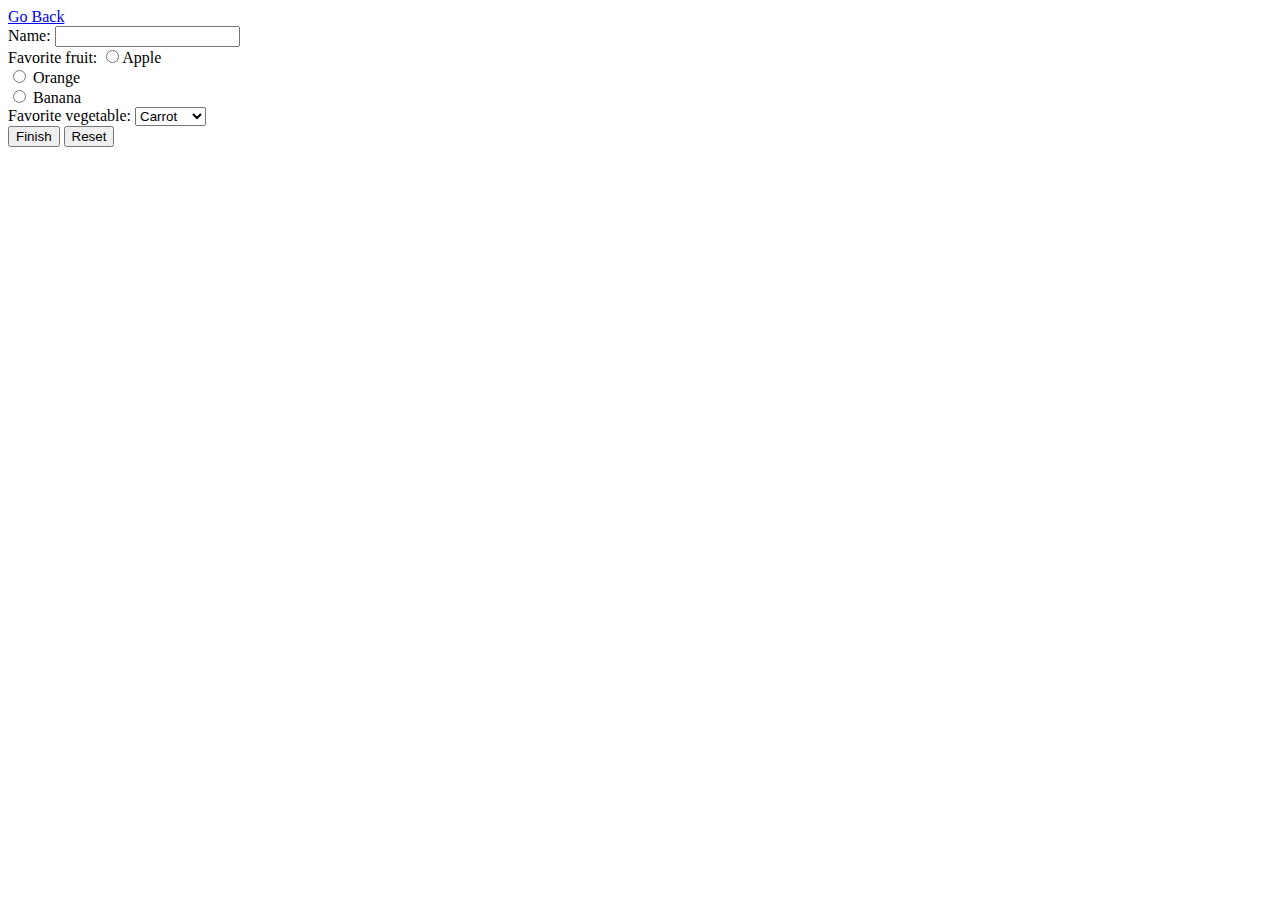
<file: form.html>
<!DOCTYPE html>
<html>
	<head><title>Registering</title> </head>
	<body>
		<a href = "index.html"> Go Back </a>
		<!-- Use post -->
		<div>
		<form method = "POST">
			Name:
			<input type = "text" name = "E dot dA"><br>
			Favorite fruit:
			<input type = "radio" name = "law" value = "ampere">Apple <br>
			<input type = "radio" name = "law" value = "gauss"> Orange <br>
			<input type = "radio" name = "law" value = "Faraday's Law"> Banana <br>
			Favorite vegetable: 
			<select name = "Vegetable">
				<option value = "Newton"> Carrot </option>
				<option value = "Lagrange"> Lettuce</option>
				<option value = "Kepler"> Spinach </option>
			</select>
			<br>
			<input type = "submit" value = "Finish">
			<input type = "reset">
		</form>
		</div>	
	</body>
</html>
</file>
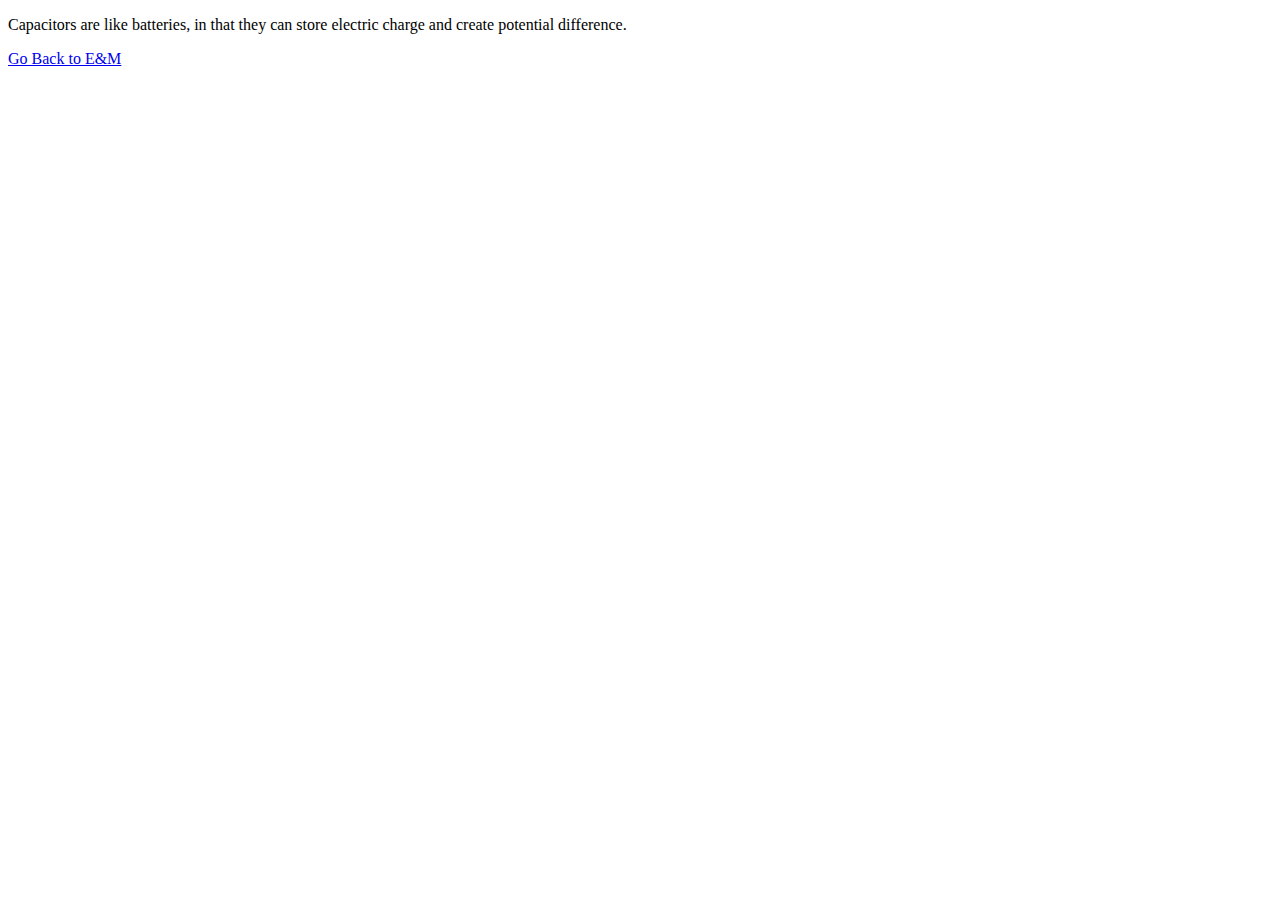
<file: newpage.html>
<!DOCTYPE html>
<html>
<head>
	<title>Capacitors and Capacitance</title>
</head>
<body>
	<p>Capacitors are like batteries, in that they can store electric charge and create potential difference.</p>
	<a href="index.html"> Go Back to E&M </a>
</body>
</html>
</file>
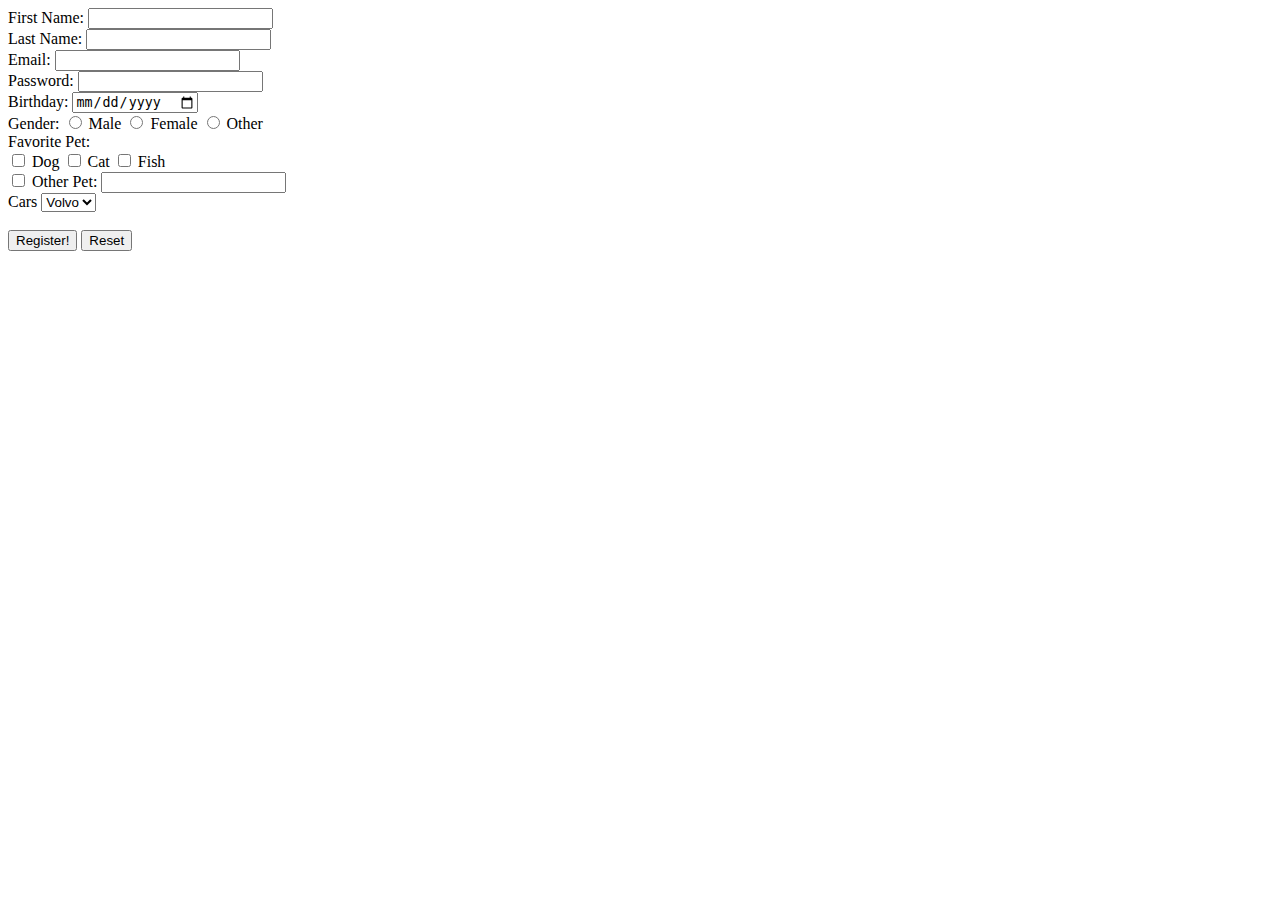
<file: register.html>
<!DOCTYPE html>
<html>
<head>
	<title>Register</title>
</head>
<body>
	<form method = "POST">
		First Name: <input type="text" name = "firstname"><br>
		Last Name: <input type="text" name = "lastname"><br>
		Email: <input type ="email" name = "email" emailrequired><br>
		Password: <input type = "password" name = "pw" minlength="5"><br>
		Birthday: <input type = "date" name = "Birthday"><br>
		Gender:  
		<input type = "radio" name = "gend" value = "male"> Male
		<input type = "radio" name = "gend" value = "female"> Female 
		<input type= "radio" name = "gend" value = "other"> Other <br>
		Favorite Pet: <br>
		<input type="checkbox" name="dog" > Dog
		<input type="checkbox" name = "cat"> Cat
		<input type = "checkbox" name = "fish"> Fish <br>	
		<input type = "checkbox" name = "other">
		Other Pet: <input type = "text" name = "otherpet"> <br>
		Cars
		<select name = "cars">
			<option value = "volvo">Volvo</option>
			<option value = "audi"> Audi</option>
		</select> <br>
		<br><input type = "submit" value = "Register!">
		<input type = "reset">
	</form>	
</body>
</html>
</file>
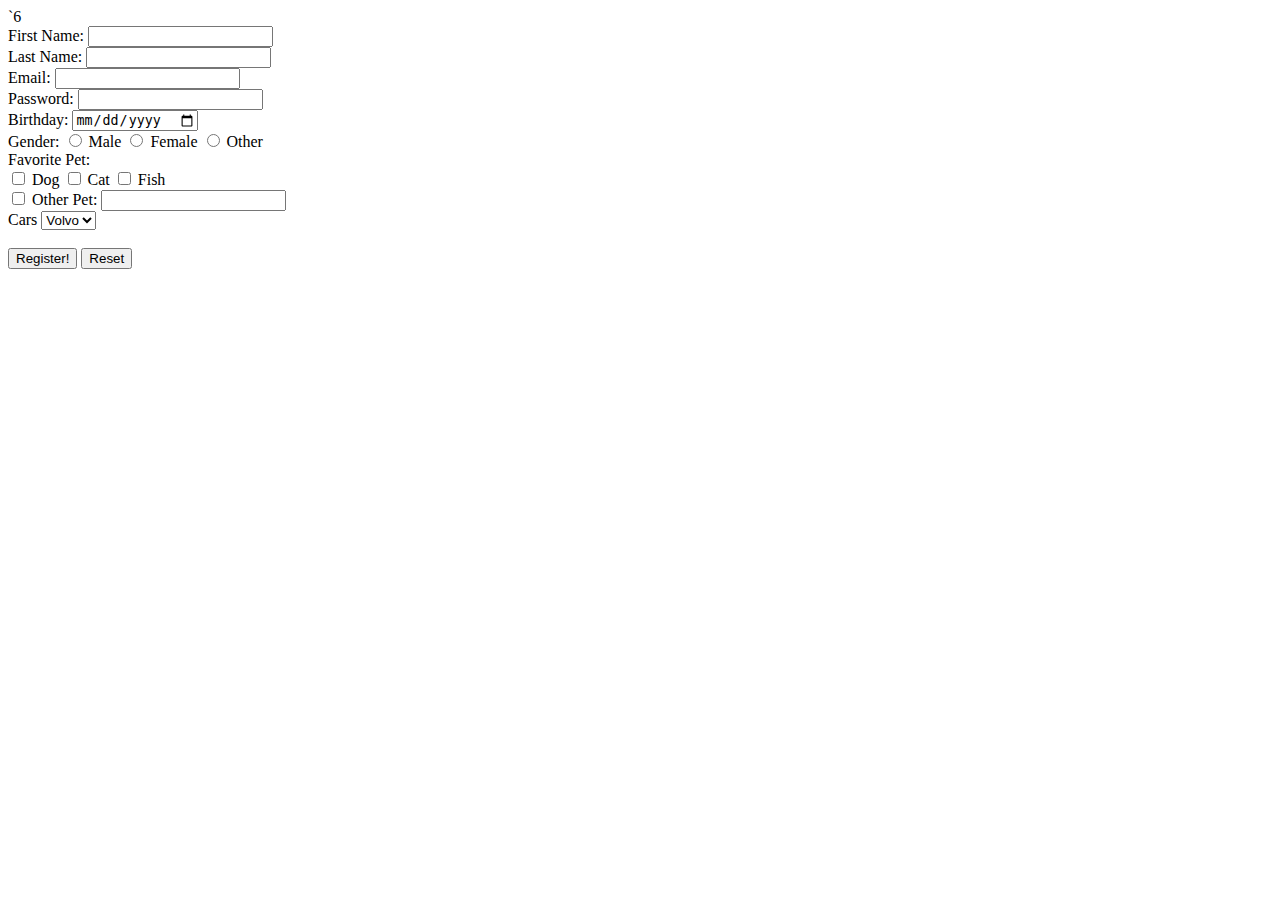
<file: register2.html>
<!DOCTYPE html>`6
<html>
<head>
	<title>Register</title>
</head>
<body>
	<form method = "POST">
		First Name: <input type="text" name = "firstname"><br>
		Last Name: <input type="text" name = "lastname"><br>
		Email: <input type ="email" name = "email" required><br>
		Password: <input type = "password" name = "pw" minlength="5"><br>
		Birthday: <input type = "date" name = "Birthday"><br>
		Gender:  
		<input type = "radio" name = "gend" value = "male"> Male
		<input type = "radio" name = "gend" value = "female"> Female 
		<input type= "radio" name = "gend" value = "other"> Other <br>
		Favorite Pet: <br>
		<input type="checkbox" name="dog" > Dog
		<input type="checkbox" name = "cat"> Cat
		<input type = "checkbox" name = "fish"> Fish <br>	
		<input type = "checkbox" name = "other">
		Other Pet: <input type = "text" name = "otherpet"> <br>
		Cars
		<select name = "cars">
			<option value = "volvo">Volvo</option>
			<option value = "audi"> Audi</option>
		</select> <br>
		<br><input type = "submit" value = "Register!"> 	
		<input type = "reset"> 
	</form>	
</body>
</html>
</file>
